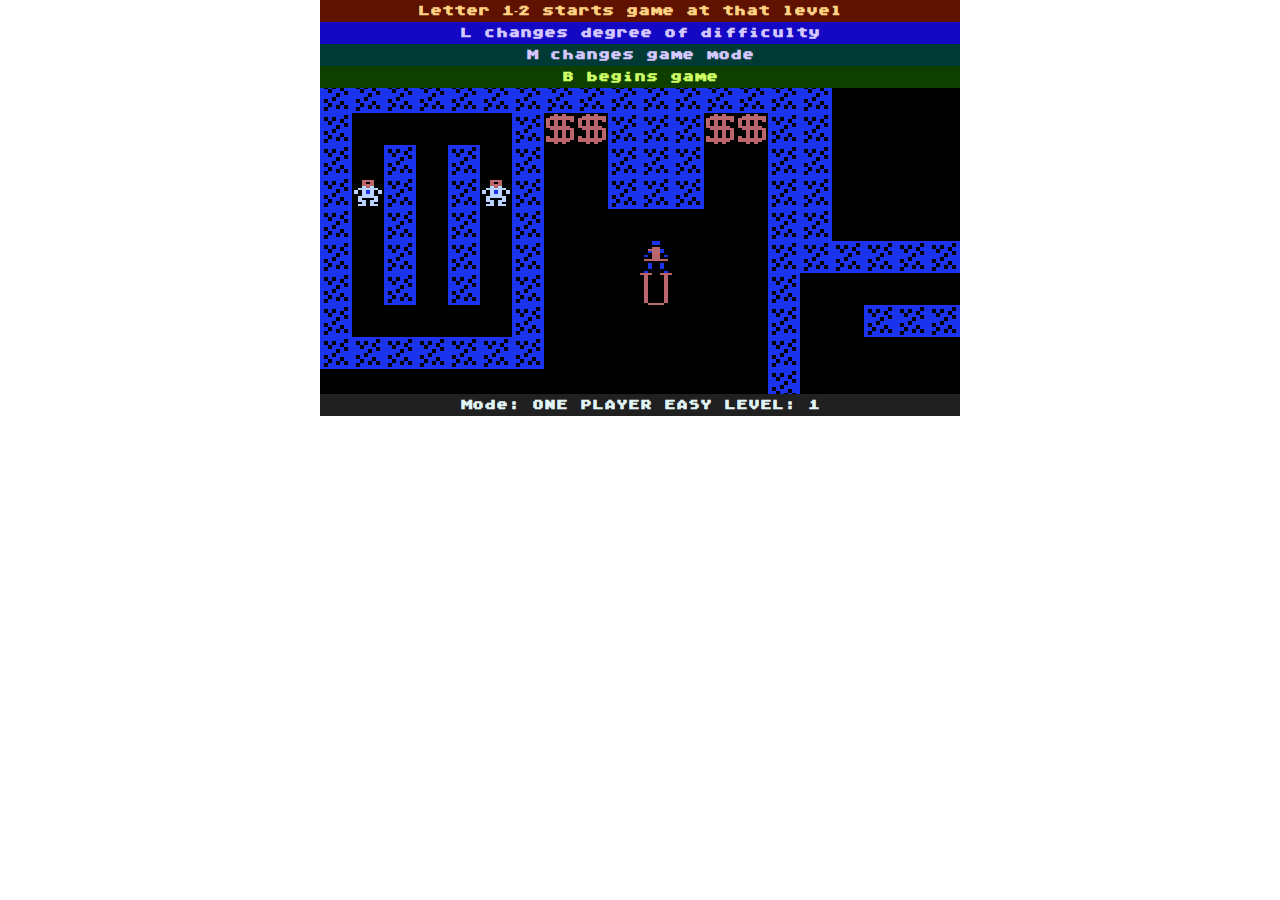
<file: index.html>
﻿<!DOCTYPE html>
<html>
<head>
    <meta charset="utf-8"/>
    <title></title>

    <!-- STYLE -->
    <link href="style/normalise.css" rel="stylesheet"/>
    <link href="style/mainStyle.css" rel="stylesheet"/>

    <!-- LIBRARY -->
    <script src="library/myOwn.js"></script>

    <!-- SCRIPTS -->
    <script src="scripts/LevelsData.js"></script>
    <script src="scripts/Wall.js"></script>
    <script src="scripts/Item.js"></script>
    <script src="scripts/Bullet.js"></script>
    <script src="scripts/Enemy.js"></script>
    <script src="scripts/Door.js"></script>
    <script src="scripts/Player.js"></script>
    <script src="scripts/createLevelObjects.js"></script>
    <script src="scripts/userInterface.js"></script>
    <script src="scripts/mainScript.js"></script>

</head>
<body>
<div id="game">
    <div id="playerStats">
        <h1 id="health"></h1>
        <h1 id="food"></h1>
        <h1 id="bombs"></h1>
        <h1 id="keys"></h1>
        <h1 id="scores"></h1>
    </div>
    <div class="menuBar" id="topBar01"></div>
    <div class="menuBar" id="topBar02"></div>
    <div class="menuBar" id="topBar03"></div>
    <div id="gameCanvas"></div>
    <div class="menuBar" id="bottomBar"></div>
</div>
</body>
</html>
</file>
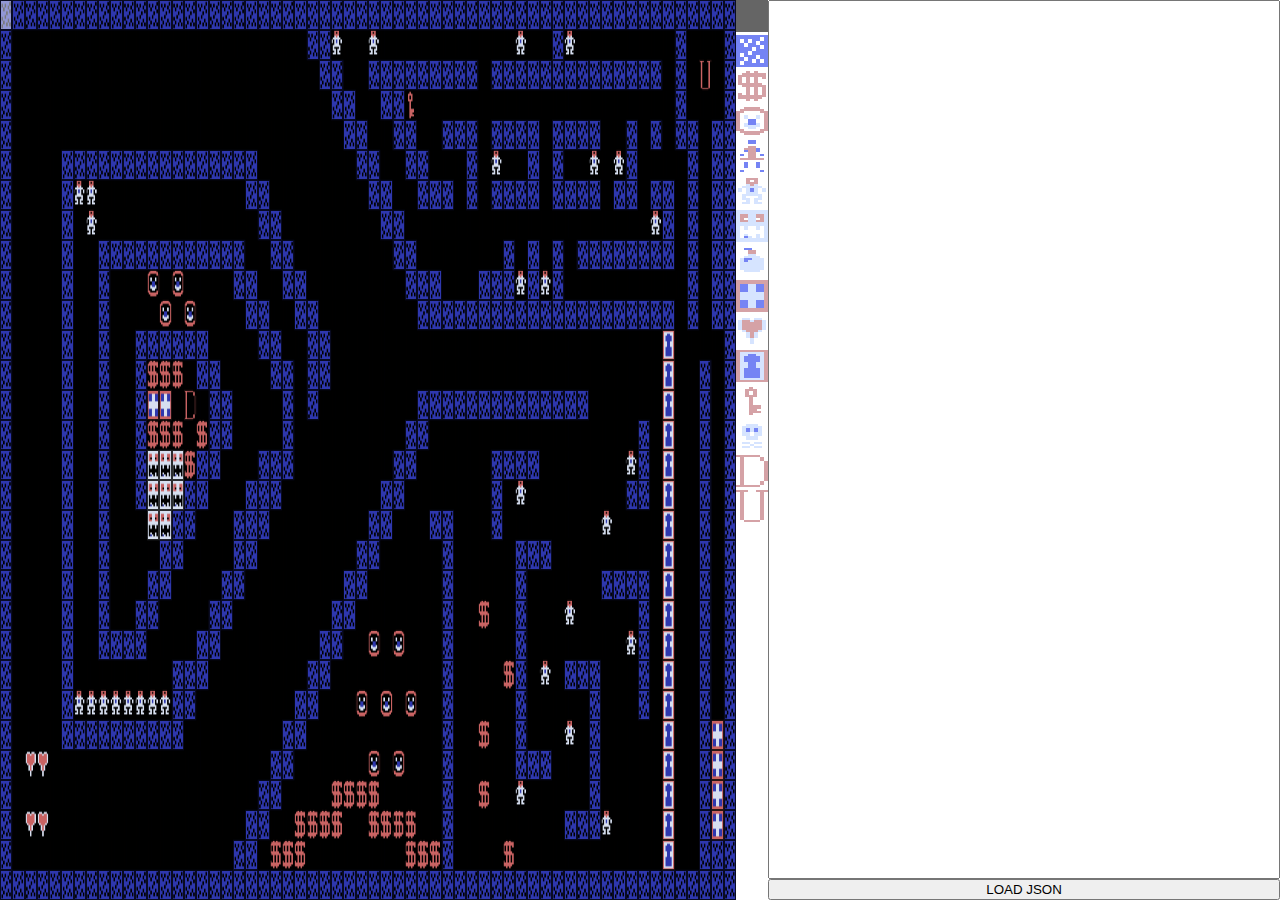
<file: LEVEL_GENARATOR/index.html>
﻿<!DOCTYPE html>
<html>
<head>
    <meta charset="utf-8"/>
    <title></title>

    <!-- STYLE -->
    <link href="style/normalise.css" rel="stylesheet"/>
    <link href="style/mainStyle.css" rel="stylesheet"/>

    <!-- SCRIPTS -->
    <script src="scripts/mainScript.js"></script>
</head>
<body>
<div id="floatLeft">
    <div id="map">
        <img id="mapBackground" src="levels/dandy-level-B.png"/>
    </div>
    <ul id="componentsList">
        <li componentID="XX"><img src="components/imgXX.png"/></li>
        <li componentID="01"><img src="components/img01.png"/></li>
        <li componentID="02"><img src="components/img02.png"/></li>
        <li componentID="03"><img src="components/img03.png"/></li>
        <li componentID="04"><img src="components/img04.png"/></li>
        <li componentID="05"><img src="components/img05.png"/></li>
        <li componentID="06"><img src="components/img06.png"/></li>
        <li componentID="07"><img src="components/img07.png"/></li>
        <li componentID="08"><img src="components/img08.png"/></li>
        <li componentID="09"><img src="components/img09.png"/></li>
        <li componentID="10"><img src="components/img10.png"/></li>
        <li componentID="11"><img src="components/img11.png"/></li>
        <li componentID="12"><img src="components/img12.png"/></li>
        <li componentID="13"><img src="components/img13.png"/></li>
        <li componentID="14"><img src="components/img14.png"/></li>
    </ul>
</div>
<div id="floatRight">
    <textarea id="JSONTextarea"></textarea>
    <button id="loadJSON">LOAD JSON</button>
</div>
</body>
</html>
</file>
<file: style/mainStyle.css>
﻿@font-face {
    font-family: 'AtariFont';
    src: url('ATARCC__.TTF') format('truetype');
}

#game {
    text-align: center;
    width: 640px;
    margin: 0 auto;
    font-size: 0;
}

#game #playerStats {
    width: 100%;
    background-color: rgb(95, 18, 0);
    font-size: 0;
    padding-top: 5px;
    padding-bottom: 5px;
    text-align: center;
}

#game #playerStats h1 {
    display: inline-block;
    color: rgb(255, 210, 131);
    font-size: 12px;
    font-weight: bold;
    font-family: AtariFont;
    margin-right: 20px;
}

#game #playerStats #scores {
    margin-right: 0px;
}

#game #topBar01 {
    background-color: rgb(21, 8, 196);
}

#game #topBar01 h1 {
    color: rgb(213, 200, 255);
}

#game #topBar02 {
    background-color: rgb(0, 58, 52);
}

#game #topBar02 h1 {
    color: rgb(213, 200, 255);
}

#game #topBar03 {
    background-color: rgb(15, 63, 0);
}

#game #topBar03 h1 {
    color: rgb(207, 255, 102);
}

#game #bottomBar {
    background-color: rgb(32, 32, 32);
}

#game #bottomBar h1 {
    color: rgb(224, 244, 244);
}

#game .menuBar {
    padding-top: 5px;
    padding-bottom: 5px;
    height: 12px;
}

#game .menuBar h1 {
    display: inline-block;
    font-size: 12px;
    font-weight: bold;
    font-family: AtariFont;
}
</file>
<file: LEVEL_GENARATOR/style/mainStyle.css>
﻿#floatLeft {
    width: 60%;
    height: 100vh;
    float: left;
}

#floatLeft #componentsList {
    float: right;
}

#floatLeft #componentsList li {
    opacity: 0.6;
    cursor: pointer;
}

#floatLeft #componentsList li:hover {
    background-color: rgba(255, 255, 255, 0.6);
}

#floatLeft #map {
    float: left;
    height: 100vh;
    width: calc(100% - 32px);
    font-size: 0;
}

#floatLeft #map div {
    position: absolute;
    cursor: pointer;
    border: 1px solid black;
    box-sizing: border-box;
    z-index: 2;
    background-size: contain;
    background-position: center;
    opacity: 0.8;
}

#floatLeft #map div:hover {
    background-color: rgba(255, 255, 255, 0.6);
}

#floatLeft #map #mapBackground {
    z-index: 1;
}

#floatRight {
    width: 40%;
    height: 100vh;
    float: right;
    text-align: center;
    font-size: 0;
}

#floatRight #JSONTextarea {
    display: block;
    width: 100%;
    height: calc(100vh - 21px);
    resize: none;
    box-sizing: border-box;
}

#floatRight button {
    height: 21px;
    margin: 0;
    width: 100%;
}
</file>
<file: style/normalise.css>
﻿/* http://meyerweb.com/eric/tools/css/reset/ 
   v2.0 | 20110126
   License: none (public domain)
*/

html, body, div, span, applet, object, iframe,
h1, h2, h3, h4, h5, h6, p, blockquote, pre,
a, abbr, acronym, address, big, cite, code,
del, dfn, em, img, ins, kbd, q, s, samp,
small, strike, strong, sub, sup, tt, var,
b, u, i, center,
dl, dt, dd, ol, ul, li,
fieldset, form, label, legend,
table, caption, tbody, tfoot, thead, tr, th, td,
article, aside, canvas, details, embed,
figure, figcaption, footer, header, hgroup,
menu, nav, output, ruby, section, summary,
time, mark, audio, video {
    margin: 0;
    padding: 0;
    border: 0;
    font-size: 100%;
    font: inherit;
    vertical-align: baseline;
}

/* HTML5 display-role reset for older browsers */
article, aside, details, figcaption, figure,
footer, header, hgroup, menu, nav, section {
    display: block;
}

body {
    line-height: 1;
}

ol, ul {
    list-style: none;
}

blockquote, q {
    quotes: none;
}

blockquote:before, blockquote:after,
q:before, q:after {
    content: '';
    content: none;
}

table {
    border-collapse: collapse;
    border-spacing: 0;
}
</file>
<file: LEVEL_GENARATOR/style/normalise.css>
﻿/* http://meyerweb.com/eric/tools/css/reset/ 
   v2.0 | 20110126
   License: none (public domain)
*/

html, body, div, span, applet, object, iframe,
h1, h2, h3, h4, h5, h6, p, blockquote, pre,
a, abbr, acronym, address, big, cite, code,
del, dfn, em, img, ins, kbd, q, s, samp,
small, strike, strong, sub, sup, tt, var,
b, u, i, center,
dl, dt, dd, ol, ul, li,
fieldset, form, label, legend,
table, caption, tbody, tfoot, thead, tr, th, td,
article, aside, canvas, details, embed,
figure, figcaption, footer, header, hgroup,
menu, nav, output, ruby, section, summary,
time, mark, audio, video {
    margin: 0;
    padding: 0;
    border: 0;
    font-size: 100%;
    font: inherit;
    vertical-align: baseline;
}

/* HTML5 display-role reset for older browsers */
article, aside, details, figcaption, figure,
footer, header, hgroup, menu, nav, section {
    display: block;
}

body {
    line-height: 1;
}

ol, ul {
    list-style: none;
}

blockquote, q {
    quotes: none;
}

blockquote:before, blockquote:after,
q:before, q:after {
    content: '';
    content: none;
}

table {
    border-collapse: collapse;
    border-spacing: 0;
}
</file>
